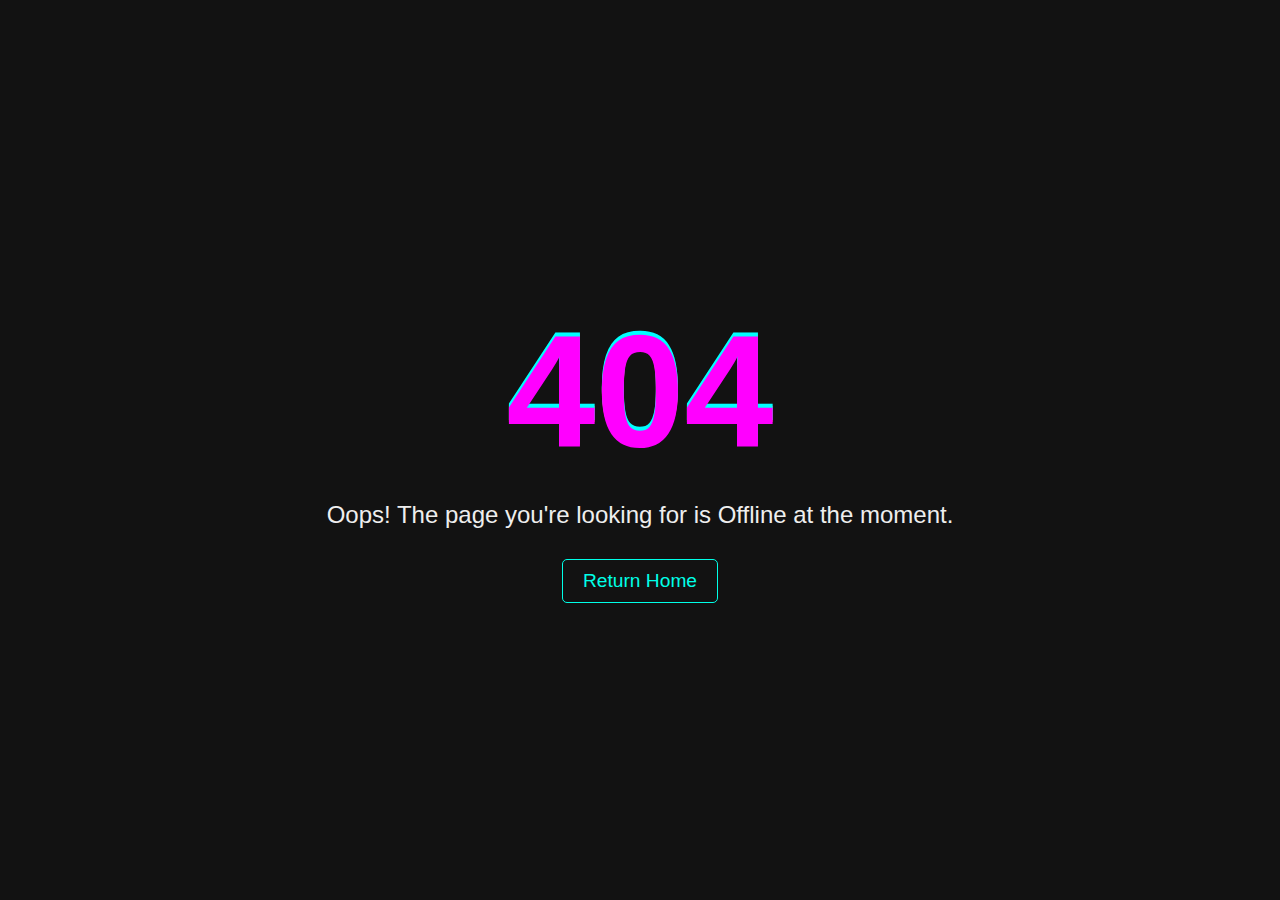
<file: host.html>
<!DOCTYPE html>
<html lang="en">
<head>
  <meta charset="UTF-8">
  <title>404 Error - Page Not Found</title>
  <meta name="viewport" content="width=device-width, initial-scale=1.0">
  <style>
    * {
      box-sizing: border-box;
      margin: 0;
      padding: 0;
    }

    body {
      background-color: #121212;
      color: #eeeeee;
      font-family: 'Segoe UI', Tahoma, Geneva, Verdana, sans-serif;
      display: flex;
      flex-direction: column;
      justify-content: center;
      align-items: center;
      height: 100vh;
      overflow: hidden;
      text-align: center;
    }

    .error-code {
      font-size: 10rem;
      font-weight: bold;
      color: #ff4c4c;
      animation: pulse 2s infinite ease-in-out;
    }

    .message {
      font-size: 1.5rem;
      margin-top: 20px;
      animation: fadeIn 3s ease-in;
    }

    .glitch {
      position: relative;
      color: #ff4c4c;
    }

    .glitch::before,
    .glitch::after {
      content: attr(data-text);
      position: absolute;
      left: 0;
      width: 100%;
      overflow: hidden;
      color: #ff4c4c;
      animation: glitch 2s infinite linear alternate-reverse;
    }

    .glitch::before {
      top: -2px;
      color: #0ff;
    }

    .glitch::after {
      top: 2px;
      color: #f0f;
    }

    @keyframes pulse {
      0%, 100% {
        text-shadow: 0 0 10px #ff4c4c;
      }
      50% {
        text-shadow: 0 0 30px #ff4c4c;
      }
    }

    @keyframes glitch {
      0% {
        clip: rect(0, 9999px, 0, 0);
      }
      5% {
        clip: rect(0, 9999px, 100px, 0);
      }
      10% {
        clip: rect(100px, 9999px, 200px, 0);
      }
      15% {
        clip: rect(0, 9999px, 150px, 0);
      }
      20% {
        clip: rect(100px, 9999px, 100px, 0);
      }
      100% {
        clip: rect(0, 9999px, 0, 0);
      }
    }

    a {
      color: #00ffe7;
      text-decoration: none;
      margin-top: 30px;
      display: inline-block;
      font-size: 1.2rem;
      border: 1px solid #00ffe7;
      padding: 10px 20px;
      border-radius: 5px;
      transition: background 0.3s;
    }

    a:hover {
      background: #00ffe7;
      color: #121212;
    }
  </style>
</head>
<body>
  <div class="error-code glitch" data-text="404">404</div>
  <div class="message">Oops! The page you're looking for is Offline at the moment.</div>
  <a href="/">Return Home</a>
</body>
</html>
</file>
